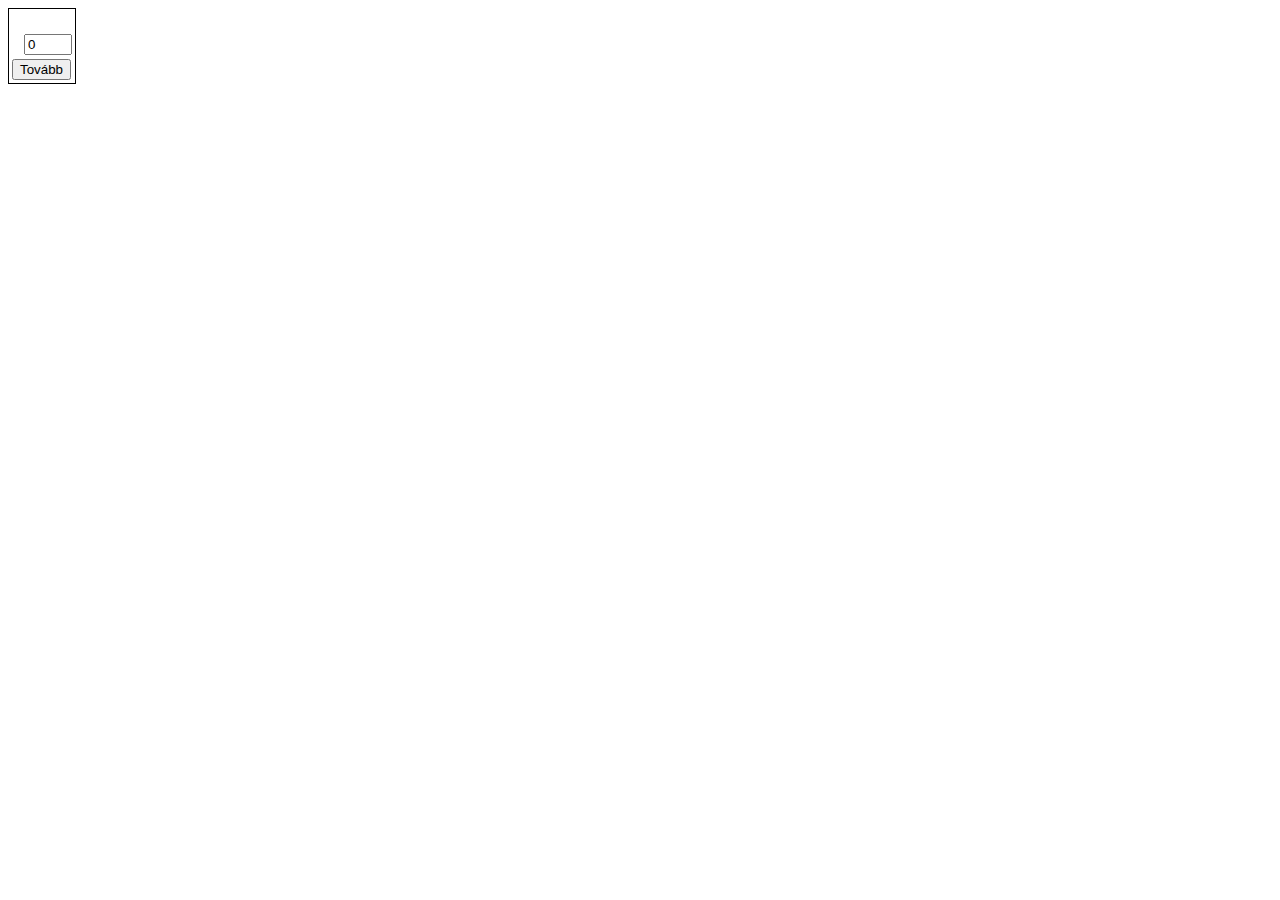
<file: src/main/resources/templates/index.html>
<!DOCTYPE html>
<html xmlns:th="http://www.thymeleaf.org"
	  xmlns:sec="https://www.thymeleaf.org/thymeleaf-extras-springsecurity5"
      th:with="lang=${#locale.language}" th:lang="${lang}">
<head>
<meta charset="UTF-8">
<title>Order your pizza here</title>
<link rel="stylesheet" type="text/css" th:href="@{/style.css}" />
</head>
<body>
	<div>
	<form th:action="@{/place-order}" method="post" th:object="${pizzaList}">
	<table style="border: 1px solid black;">
			<thead>
			<tr>
				<th><img class="pizza_img" th:src="@{/images/Margherita_Pizza.jpg}" /></th>
				<th><img  class="pizza_img" th:src="@{/images/pizza-pugliese.jpg}" /></th>
				<th><img  class="pizza_img" th:src="@{/images/pizza-capricciosa.jpg}" /></th>
			</tr>	
			 </thead>
			<tbody>
				
        <tr th:each="pizza, itemStat : *{pizzaList}">
            <td><span th:text="*{pizzaList[__${itemStat.index}__].id}"></span></td>
            <td><span th:text="*{pizzaList[__${itemStat.index}__].name}"></span></td>
            <td><span th:text="*{pizzaList[__${itemStat.index}__].price}"></span></td>
			<td><input th:field="*{pizzaList[__${itemStat.index}__].quantity}" name="quantity" min="0" max="5" value="0" type="number"/></td>
		</tr>
		<tr>
			<td colspan="6">
				<button type="submit">Tovább</button>
			</td>
		</tr>
			</tbody>
		</table>
	</form>
		
	</div>
	
</body>
</html>
</file>
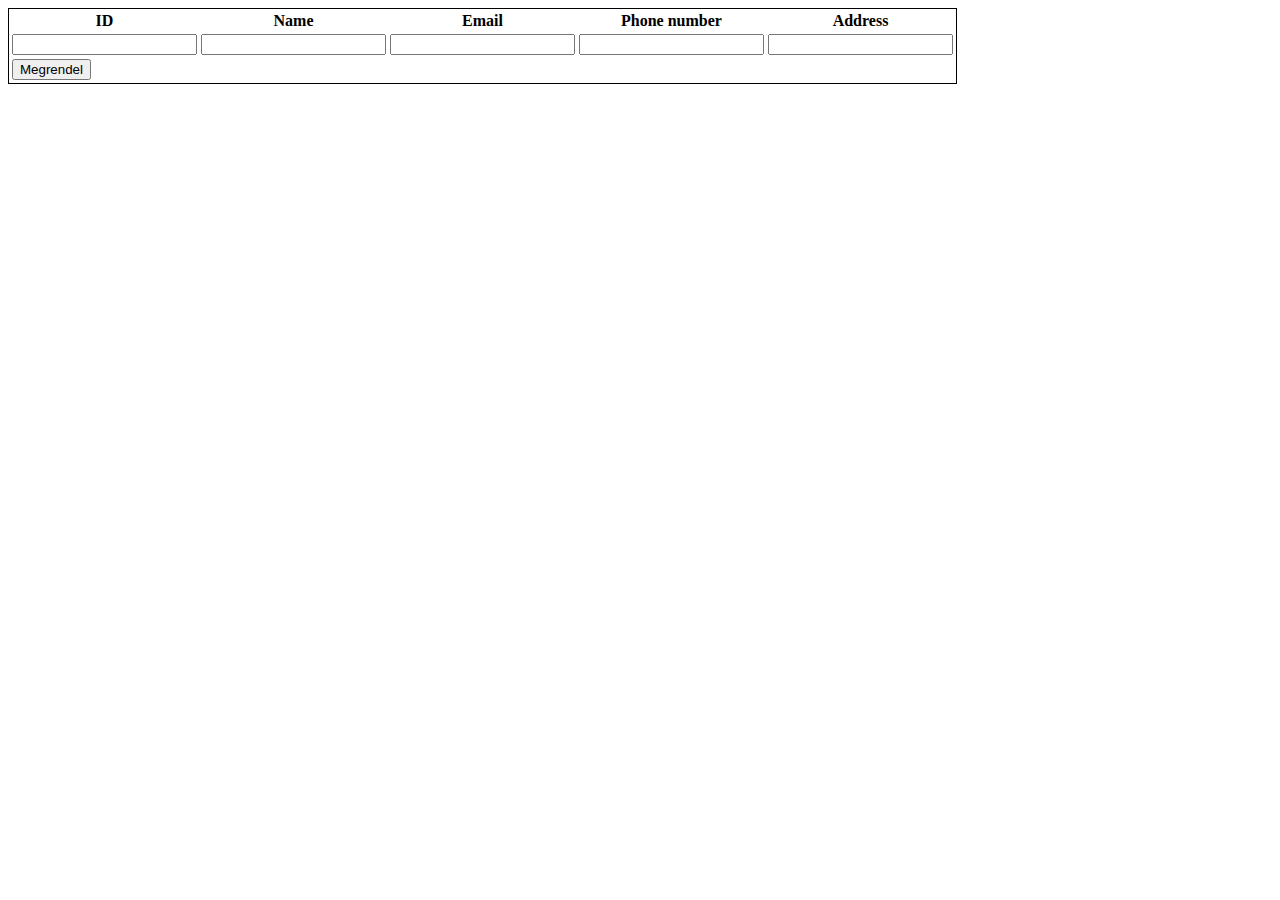
<file: src/main/resources/templates/place-order.html>
<!DOCTYPE html>
<html xmlns:th="http://www.thymeleaf.org"
      th:with="lang=${#locale.language}" th:lang="${lang}">
<head>
<meta charset="UTF-8">
<title>Order your pizza here</title>
<link rel="stylesheet" type="text/css" th:href="@{/style.css}" />
</head>
<body>
<div>
	<form th:action="@{/place-order}" method="post" th:object="${userList}">
	<table style="border: 1px solid black;">
			<thead>
			<tr>
				<th>ID</th>
				<th>Name</th>
				<th>Email</th>
				<th>Phone number</th>
				<th>Address</th>
			</tr>	
			 </thead>
			<tbody>
				
        <tr th:each="user, itemStat : *{userList}">
            <td><input th:field="*{userList[__${itemStat.index}__].userId}"/></td>
            <td><input th:field="*{userList[__${itemStat.index}__].name}"/></td>
            <td><input th:field="*{userList[__${itemStat.index}__].email}"/></td>
            <td><input th:field="*{userList[__${itemStat.index}__].phoneNumber}"/></td>
            <td><input th:field="*{userList[__${itemStat.index}__].adress}"/></td>
		</tr>
		<tr>
			<td colspan="6">
				<button type="submit">Megrendel</button>
			</td>
		</tr>
			</tbody>
		</table>
	</form>
		
	</div>
</body>
</html>
</file>
